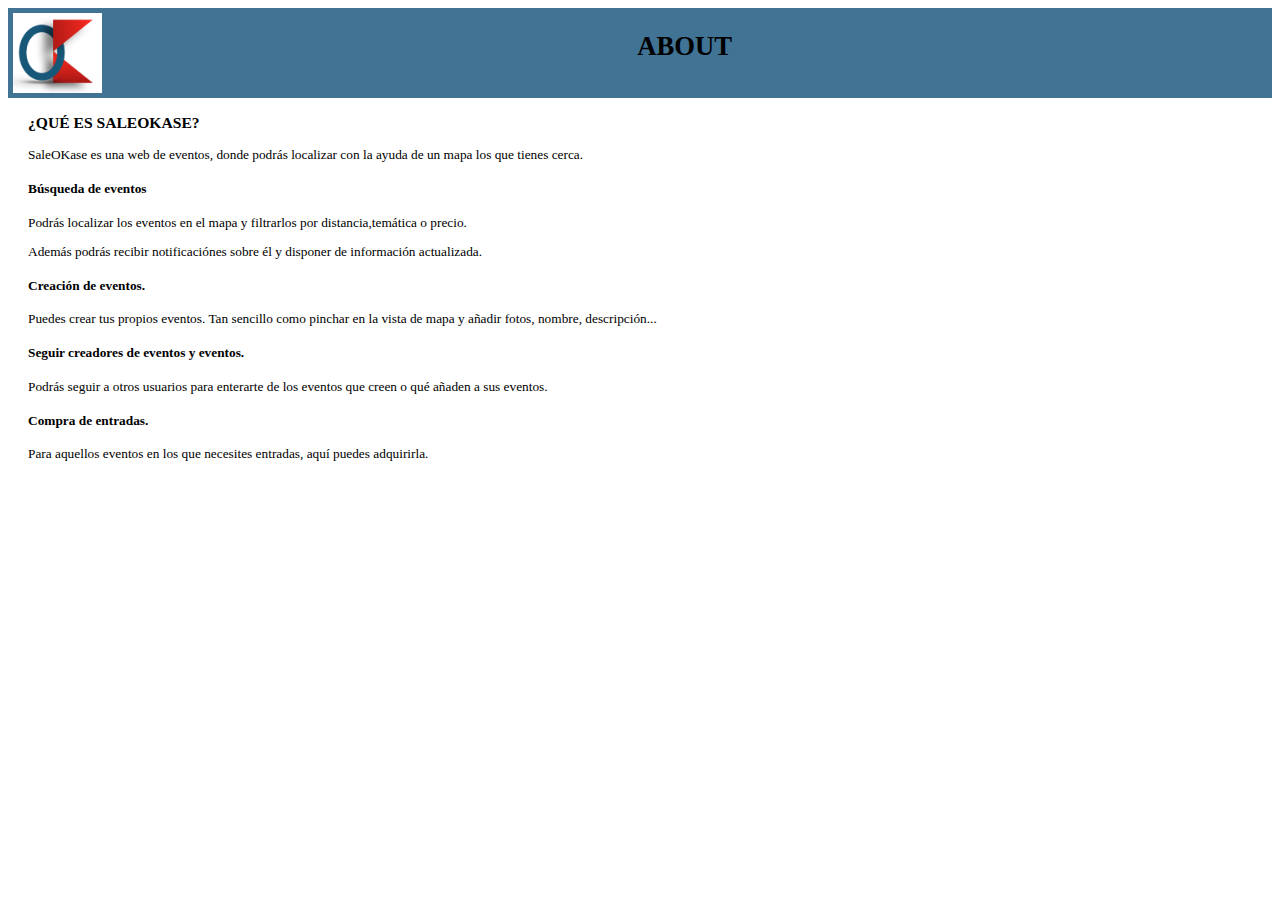
<file: resources/public/about.html>
<!DOCTYPE html>
<html lang="es">
  <head>
    <meta charset="utf-8">
    <title>SaleOkase - About</title>
    <link id="estilo" rel="stylesheet" type="text/css" href="./styles/extra-pages-style.css">
  </head>
  <body>
    <div id="cabecera">
      <img src="./img/assets/logo.png" alt="Logo">
      <h1>ABOUT</h1>
    </div>
    
    <div id="cuerpo">
      <h3>¿QUÉ ES SALEOKASE?</h3>
      <p>SaleOKase es una web de eventos, donde podrás localizar con la ayuda de un mapa los que tienes cerca.</p>
      
      <h4>Búsqueda de eventos</h4>
      <p>Podrás localizar los eventos en el mapa y filtrarlos por distancia,temática o precio.</p>
      <p>Además podrás recibir notificaciónes sobre él y disponer de información actualizada.</p>
      
      <h4>Creación de eventos.</h4>
      <p>Puedes crear tus propios eventos. Tan sencillo como pinchar en la vista de mapa y añadir fotos, nombre, descripción...</p>
      
      <h4>Seguir creadores de eventos y eventos.</h4>
      <p>Podrás seguir a otros usuarios para enterarte de los eventos que creen o qué añaden a sus eventos.</p>
      
      <h4>Compra de entradas.</h4>
      <p>Para aquellos eventos en los que necesites entradas, aquí puedes adquirirla.</p>
    </div>
  </body>
</html>
</file>
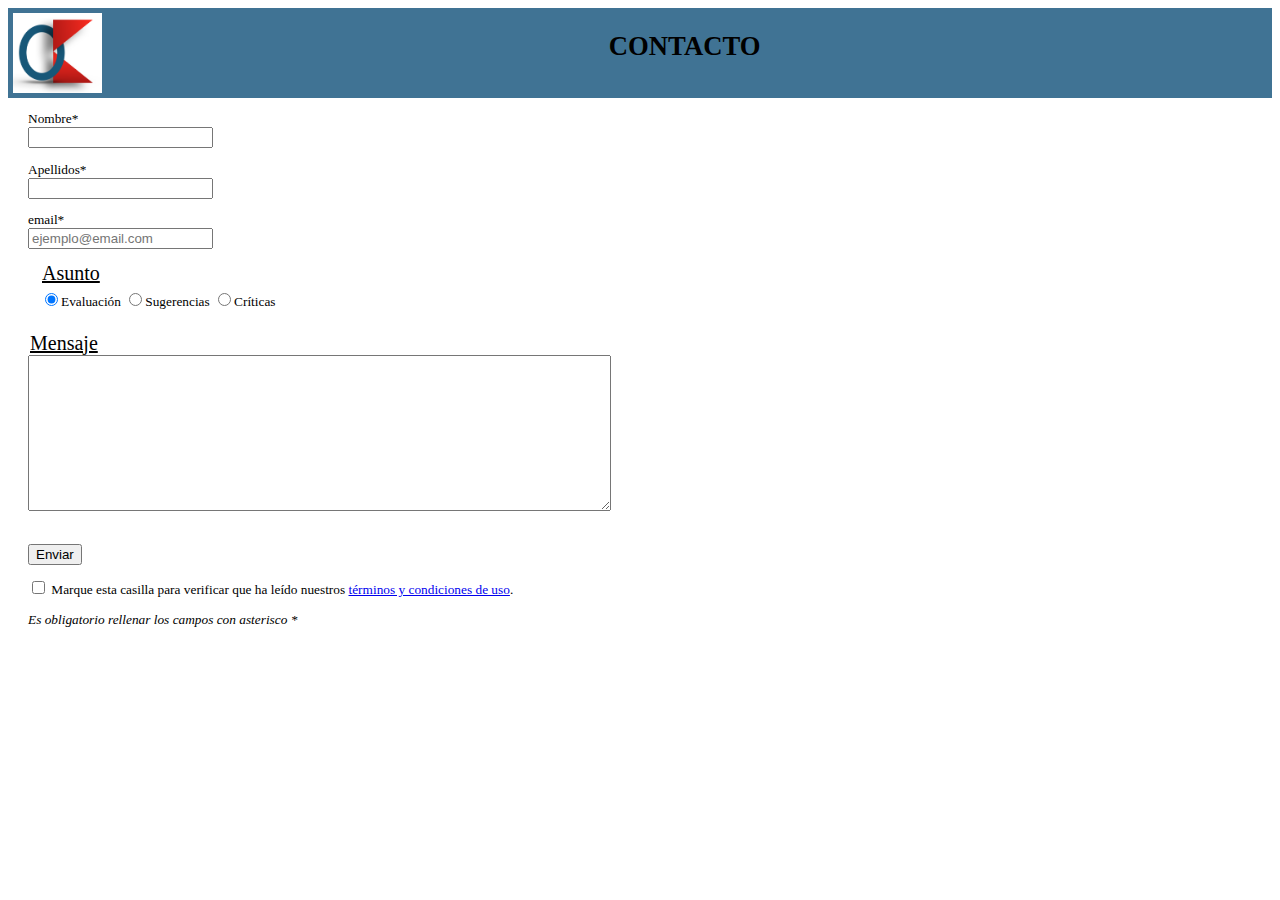
<file: resources/public/contact.html>
<!DOCTYPE html>
<html lang="es">
  <head>
    <meta charset="utf-8">
    <title>SaleOkase - Contacto</title>
    <link id="estilo" rel="stylesheet" type="text/css" href="./styles/extra-pages-style.css">
  </head>
  <body>
    <div id="cabecera">
      <img src="./img/assets/logo.png" alt="Logo">
      <h1>CONTACTO</h1>
    </div>
    <div id="cuerpo">
      <form accept-charset="UTF-8" autocomplete="off" action="mailto:contact@example.org" method="GET">
        <p>
          <label for="nombre">Nombre*<br/></label>
          <input type="text" name="nombre" required>
        </p>
        <p>
          <label for="apellidos">Apellidos*<br/></label>
          <input type="text" name="apellidos" required>
        </p>
        <p>
          <label for="email">email*<br/></label>
          <input type="email" name="email" spellcheck="false" placeholder="ejemplo@email.com" required>
        </p>
        <p><fieldset>
          <legend>Asunto<br/></legend>
          <label><input type=radio name='evaluacion' value='e' checked autocomplete="off" />Evaluación</label>
          <label><input type=radio name='evaluacion' value='s' />Sugerencias</label>
          <label><input type=radio name='evaluacion' value='c' />Críticas</label>
        </fieldset></p>
      <p>
        <legend>Mensaje<br/></legend>
        <textarea name="body" spellcheck="true" rows="10" cols="70" required></textarea>
      </p>    
      <p>
        <br/>
        <input type="submit" value="Enviar">
      </p>
      <p>					
        <label><input type="checkbox" name="confirmacion" required>
          Marque esta casilla para verificar que ha leído nuestros <a href='legal.html'>términos y condiciones de uso</a>.
        </label>
      </p>
      </form>
    <p class="nota">Es obligatorio rellenar los campos con asterisco *</p>
    </div>
  </body>
</html>
</file>
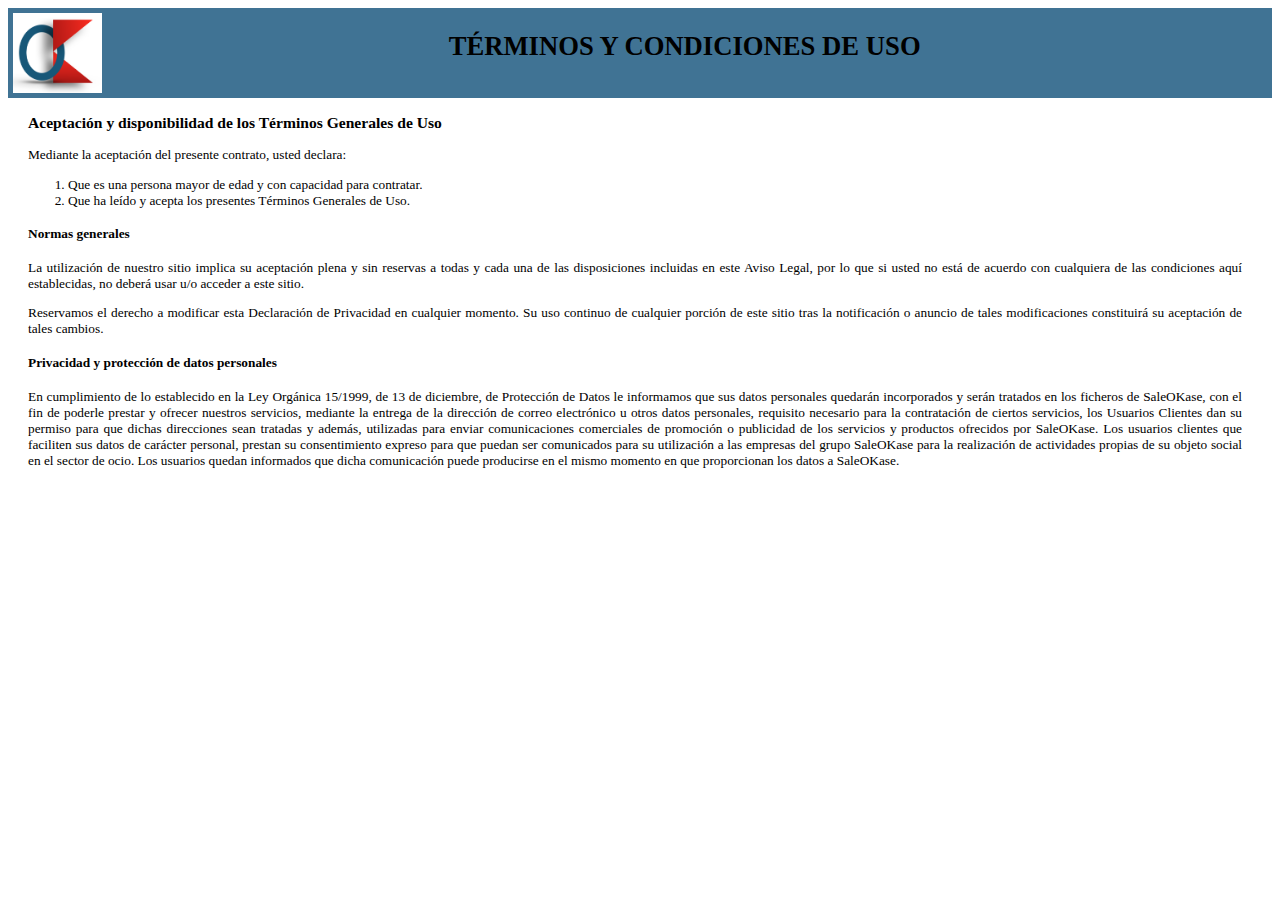
<file: resources/public/legal.html>
<!DOCTYPE html>
<html lang="es">
  <head>
    <meta charset="utf-8">
    <title>SaleOkase - Términos Legales</title>
    <link id="estilo" rel="stylesheet" type="text/css" href="./styles/extra-pages-style.css">
  </head>
  <body>
    <div id="cabecera">
      <img src="./img/assets/logo.png" alt="Logo">
      <h1>TÉRMINOS Y CONDICIONES DE USO</h1>
    </div>
    <div id="cuerpo">
      <h3>Aceptación y disponibilidad de los Términos Generales de Uso</h3>
      <p>Mediante la aceptación del presente contrato, usted declara:</p>
      <ol>
        <li>Que es una persona mayor de edad y con capacidad para contratar.</li>
        <li>Que ha leído y acepta los presentes Términos Generales de Uso.</li>
      </ol>
      
      <h4>Normas generales</h4>
      <p>La utilización de nuestro sitio implica su aceptación plena y sin reservas a todas y cada una de las disposiciones incluidas en este Aviso Legal, por lo que si usted no está de acuerdo con cualquiera de las condiciones aquí establecidas, no deberá usar u/o acceder a este sitio.
      <p>Reservamos el derecho a modificar esta Declaración de Privacidad en cualquier momento. Su uso continuo de cualquier porción de este sitio tras la notificación o anuncio de tales modificaciones constituirá su aceptación de tales cambios.</p>
      
      <h4>Privacidad y protección de datos personales</h4>
      <p>En cumplimiento de lo establecido en la Ley Orgánica 15/1999, de 13 de diciembre, de Protección de Datos le informamos que sus datos personales quedarán incorporados y serán tratados en los ficheros de SaleOKase, con el fin de poderle prestar y ofrecer nuestros servicios, mediante la entrega de la dirección de correo electrónico u otros datos personales, requisito necesario para la contratación de ciertos servicios, los Usuarios Clientes dan su permiso para que dichas direcciones sean tratadas y además, utilizadas para enviar comunicaciones comerciales de promoción o publicidad de los servicios y productos ofrecidos por SaleOKase.
        Los usuarios clientes que faciliten sus datos de carácter personal, prestan su consentimiento expreso para que puedan ser comunicados para su utilización a las empresas del grupo SaleOKase para la realización de actividades propias de su objeto social en el sector de ocio.
        Los usuarios quedan informados que dicha comunicación puede producirse en el mismo momento en que proporcionan los datos a SaleOKase.</p>
    </div>
  </body>
</html>
</file>
<file: resources/public/styles/extra-pages-style.css>
body {
  font-size:10pt;
  font-family:Verdana;
  background-color: #ffffff;
}

#cabecera {
  padding: 5px;
  height: 80px;
  background-color: #407394;
}

#cuerpo {
  margin-left: 20px;
  margin-right: 30px;
}

img {
  max-width: 100%;
  max-height: 100%;
  float: left;
}

h1 {
  text-align: center;
}

form ul {
  list-style: none;
  padding-top: 5px;
  padding-left: 7px;
  padding-right: 7px;
}

input:focus {
  border: 2px solid #000;
  background: #f3f3f3;
  padding: .2em;
}


p {
  text-align: justify;
}

p.nota {
  font-style: italic;
}

fieldset .r {
  width: 100%;
  border:1px groove;
}

fieldset {
  border:none;
}

legend{
  font-size:15pt;
  font-family:Verdana;
  text-decoration: underline;
}

#reporte-1,
#reporte-2,
#reporte-3,
#reporte-4,
#reporte-5 {
  margin-top: 1%;
  background-color: #CCCCCC;
}

.moderation-button {
  cursor: pointer;
  color: #ffffff;
  border: 0;
  font-size: 12pt;
  width: 10%;
}

.aceptar {
  background-color: green;
}

.rechazar {
  background-color: red;
}
</file>
